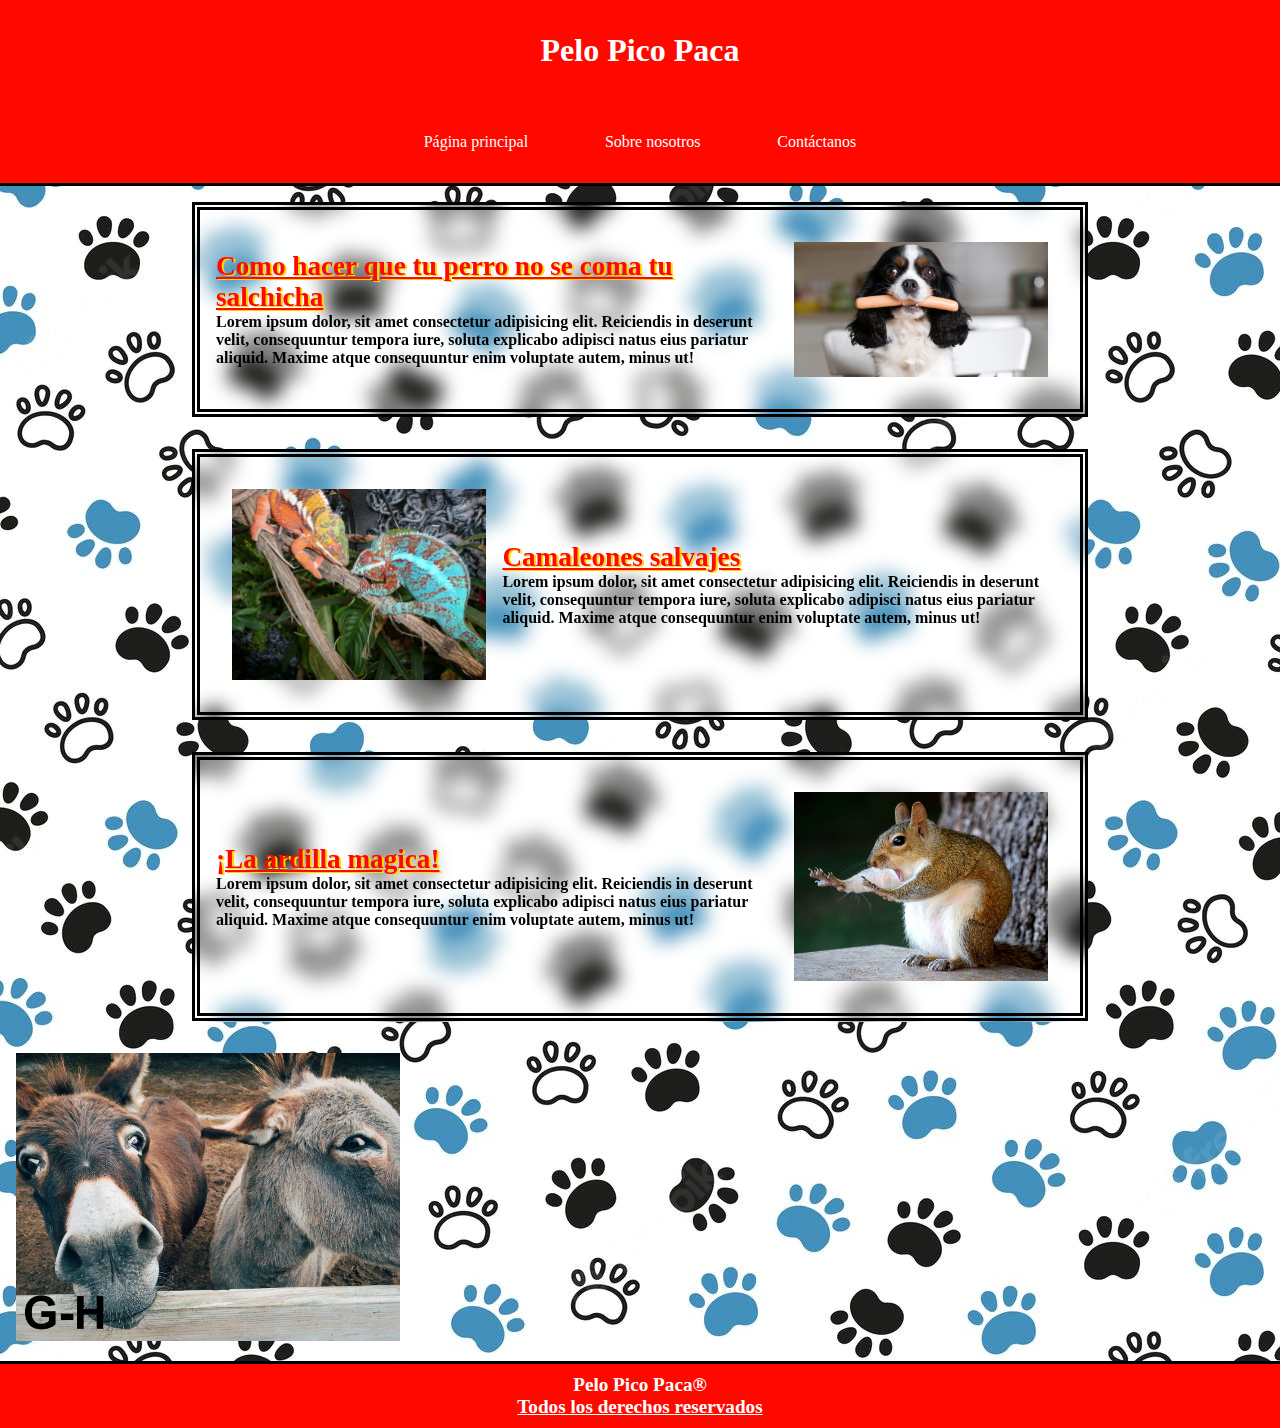
<file: index.html>
<!DOCTYPE html>
<html lang="es">

<head>
    <meta charset="UTF-8">
    <meta http-equiv="X-UA-Compatible" content="IE=edge">
    <meta name="viewport" content="width=device-width, initial-scale=1.0">
    <title>Pelo Pico Paca</title>
    <link rel="stylesheet" href="style.css">
</head>

<body>
    <header>
        <h1><a href="index.html">Pelo Pico Paca</a></h1>
        <nav>
            <ul>
                <li><a href="index.html">Página principal</a></li>
                <li><a href="sobreNosotros.html">Sobre nosotros</a></li>
                <li><a href="contacto.html">Contáctanos</a></li>
            </ul>
        </nav>
    </header>
    <main>
        <article>
            <section>
                <div>
                    <h2>Como hacer que tu perro no se coma tu salchicha</h2>
                    <p>Lorem ipsum dolor, sit amet consectetur adipisicing elit. Reiciendis in deserunt velit,
                        consequuntur
                        tempora iure, soluta explicabo adipisci natus eius pariatur aliquid. Maxime atque consequuntur
                        enim
                        voluptate autem, minus ut!</p>
                </div>
                <img src="./images/PerroComerSalchicha.webp" alt="Perro comiendo salchicha">
            </section>
        </article>
        <article>
            <section>
                <img src="./images/camaleones-petclic-especies_de_reptiles3.webp" alt="Camaleones peleando">
                <div>
                    <h2>Camaleones salvajes</h2>
                    <p>Lorem ipsum dolor, sit amet consectetur adipisicing elit. Reiciendis in deserunt velit,
                        consequuntur
                        tempora iure, soluta explicabo adipisci natus eius pariatur aliquid. Maxime atque consequuntur
                        enim
                        voluptate autem, minus ut!</p>
                </div>
            </section>
        </article>
        <article>
            <section>
                <div>
                    <h2>¡La ardilla magica!</h2>
                    <p>Lorem ipsum dolor, sit amet consectetur adipisicing elit. Reiciendis in deserunt velit,
                        consequuntur
                        tempora iure, soluta explicabo adipisci natus eius pariatur aliquid. Maxime atque consequuntur
                        enim
                        voluptate autem, minus ut!</p>
                </div>
                <img src="./images/comedy-wildlife-awards-squirel-stop.webp" alt="Camaleones peleando">
            </section>
        </article>
        <picture>
            <img class="fotoBurro" src="./images/pexels-pixabay-208821-GH.webp" alt="Burros sonriendo">
        </picture>
    </main>
    <footer>
        <p><a href="index.html">Pelo Pico Paca®</a></p>
        <p>Todos los derechos reservados</p>
    </footer>

    <!--Imagenes grandes-->
    <source media="(orientation: landscape) and (min-width: 1201px)" srcset="./images/pexels-pixabay-208821-GH.webp"
            type="image/webp">
    <source media="(orientation: portrait) and (min-width:601px)" srcset="./images/pexels-pixabay-208821-GV.webp"
            type="image/webp">

    <!--Imagenes medianas-->
    <source media="(orientation: landscape) and (min-width: 901px)" srcset="./images/pexels-pixabay-208821-MH.webp"
            type="image/webp">
    <source media="(orientation: landscape) and (min-width: 901px)" srcset="./images/pexels-pixabay-208821-MV.webp"
            type="image/webp">
    
    <!--Imagenes pequeñas-->
    <source media="(orientation: landscape) and (max-width: 900px)" srcset="./images/pexels-pixabay-208821-PH.webp" 
            type="image/webp">
    <source media="(orientation: landscape) and (max-width: 900px)" srcset="./images/pexels-pixabay-208821-PV.webp"
            type="image/webp">

</body>
</html>
</file>
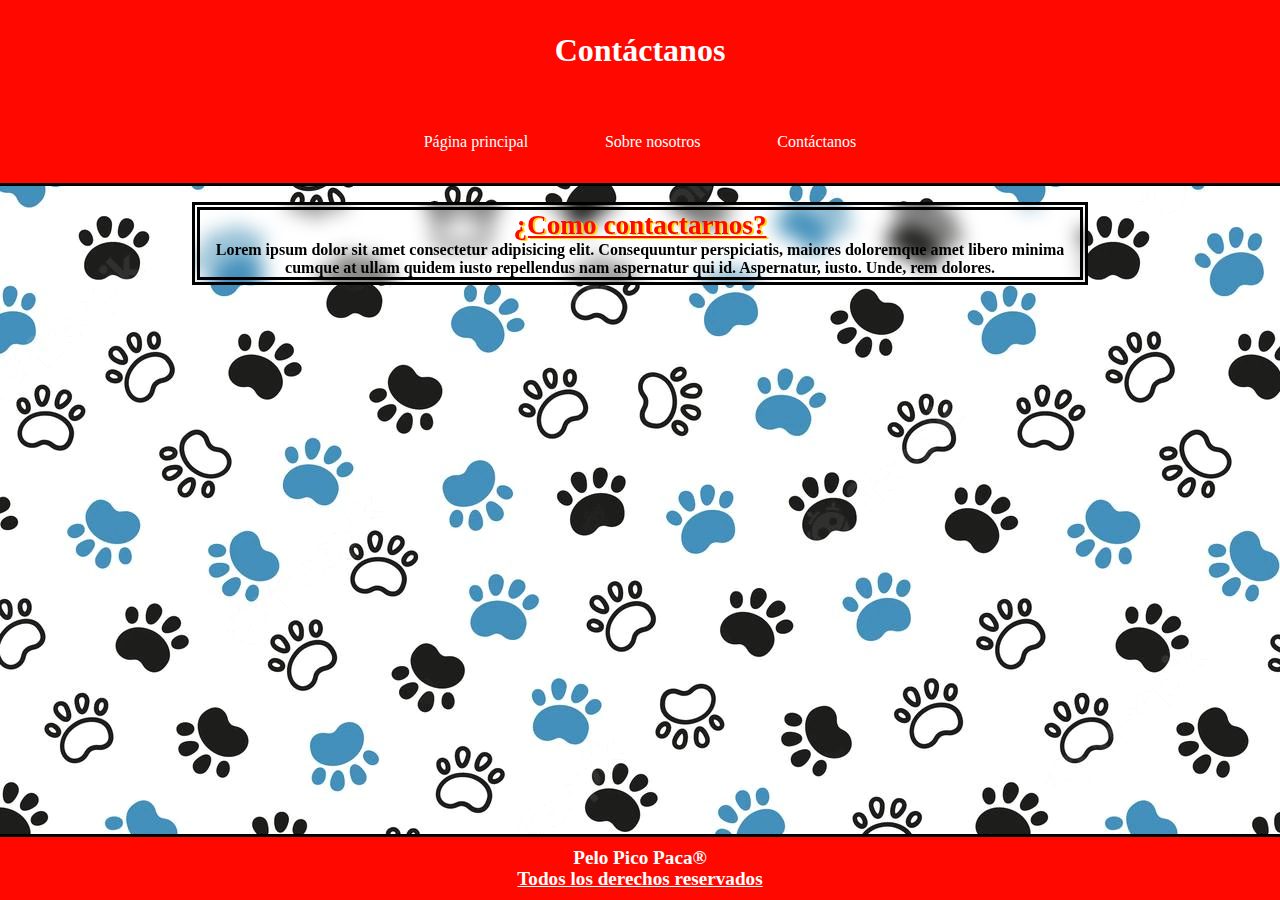
<file: contacto.html>
<!DOCTYPE html>
<html lang="es">
<head>
    <meta charset="UTF-8">
    <meta http-equiv="X-UA-Compatible" content="IE=edge">
    <meta name="viewport" content="width=device-width, initial-scale=1.0">
    <title>Contactanos</title>
    <link rel="stylesheet" href="style.css">
</head>
<body>
    
    <header>
        <h1><a href="index.html">Contáctanos</a></h1>
        <nav>
            <ul>
                <li><a href="index.html">Página principal</a></li>
                <li><a href="sobreNosotros.html">Sobre nosotros</a></li>
                <li><a href="contacto.html">Contáctanos</a></li>
            </ul>
        </nav>
    </header>
    <main id="sobreNosotros">
        <article>
            <h2>¿Como contactarnos?</h2>
            <p>Lorem ipsum dolor sit amet consectetur adipisicing elit. Consequuntur perspiciatis, maiores doloremque
                amet libero minima cumque at ullam quidem iusto repellendus nam aspernatur qui id. Aspernatur, iusto.
                Unde, rem dolores.</p>
        </article>
    </main>
    <footer id="footerSobreNosotros">
        <p><a href="index.html">Pelo Pico Paca®</a></p>
        <p>Todos los derechos reservados</p>
    </footer>

</body>
</html>
</file>
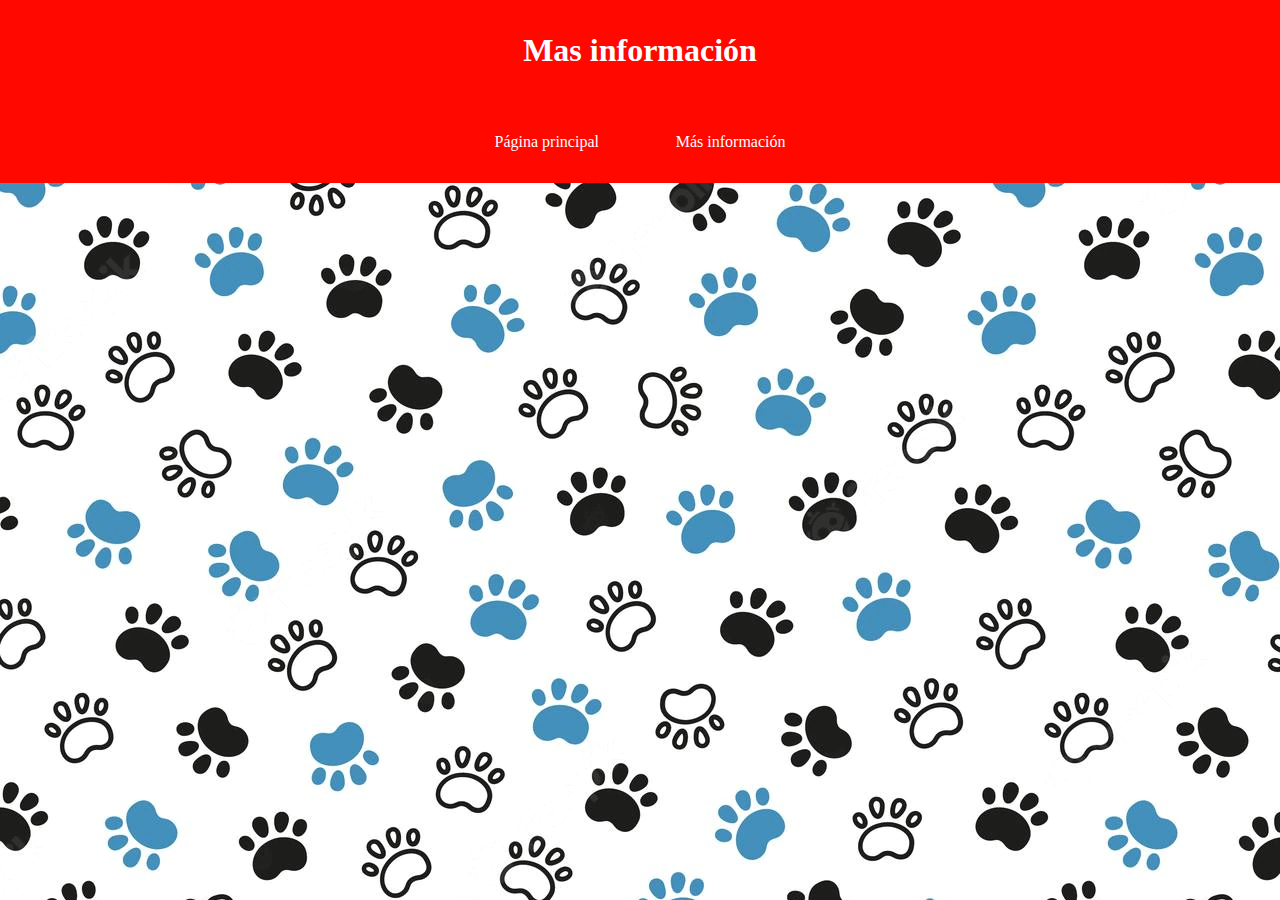
<file: info.html>
<!DOCTYPE html>
<html lang="es">
<head>
    <meta charset="UTF-8">
    <meta http-equiv="X-UA-Compatible" content="IE=edge">
    <meta name="viewport" content="width=device-width, initial-scale=1.0">
    <title>Más información</title>
    <link rel="stylesheet" href="style.css">
</head>
<body>
    <h1>Mas información</h1>
    <nav id="nav">
        <ul>
            <li><a href="index.html">Página principal</a></li>
            <li><a href="info.html">Más información</a></li>
          </ul>
    </nav>
</body>
</html>
</file>
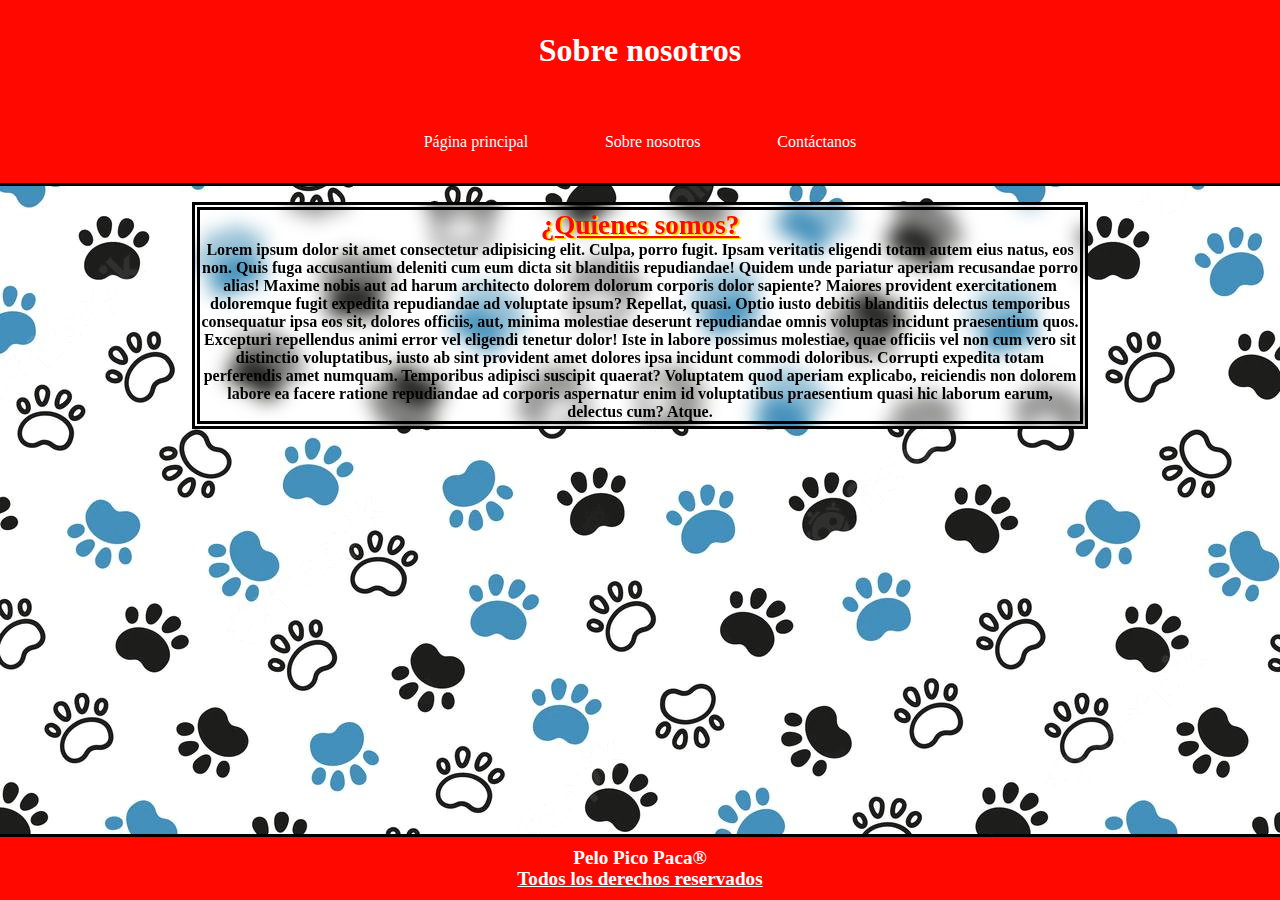
<file: sobreNosotros.html>
<!DOCTYPE html>
<html lang="es">

<head>
    <meta charset="UTF-8">
    <meta http-equiv="X-UA-Compatible" content="IE=edge">
    <meta name="viewport" content="width=device-width, initial-scale=1.0">
    <title>Más información</title>
    <link rel="stylesheet" href="style.css">
</head>

<body>
    <header>
        <h1><a href="index.html">Sobre nosotros</a></h1>
        <nav>
            <ul>
                <li><a href="index.html">Página principal</a></li>
                <li><a href="sobreNosotros.html">Sobre nosotros</a></li>
                <li><a href="contacto.html">Contáctanos</a></li>
            </ul>
        </nav>
    </header>
    <main id="sobreNosotros">
        <article>
            <h2>¿Quienes somos?</h2>
            <p>Lorem ipsum dolor sit amet consectetur adipisicing elit. Culpa, porro fugit. Ipsam veritatis eligendi
                totam autem eius natus, eos non. Quis fuga accusantium deleniti cum eum dicta sit blanditiis
                repudiandae!
                Quidem unde pariatur aperiam recusandae porro alias! Maxime nobis aut ad harum architecto dolorem
                dolorum corporis dolor sapiente? Maiores provident exercitationem doloremque fugit expedita repudiandae
                ad voluptate ipsum? Repellat, quasi.
                Optio iusto debitis blanditiis delectus temporibus consequatur ipsa eos sit, dolores officiis, aut,
                minima molestiae deserunt repudiandae omnis voluptas incidunt praesentium quos. Excepturi repellendus
                animi error vel eligendi tenetur dolor!
                Iste in labore possimus molestiae, quae officiis vel non cum vero sit distinctio voluptatibus, iusto ab
                sint provident amet dolores ipsa incidunt commodi doloribus. Corrupti expedita totam perferendis amet
                numquam.
                Temporibus adipisci suscipit quaerat? Voluptatem quod aperiam explicabo, reiciendis non dolorem labore
                ea facere ratione repudiandae ad corporis aspernatur enim id voluptatibus praesentium quasi hic laborum
                earum, delectus cum? Atque.</p>
        </article>
    </main>
    <footer id="footerSobreNosotros">
        <p><a href="index.html">Pelo Pico Paca®</a></p>
        <p>Todos los derechos reservados</p>
    </footer>
</body>

</html>
</file>
<file: style.css>
* {
    box-sizing: border-box;
    margin: 0;
    padding: 0;
}

body {
    background-image: url(./images/patron-perro-costuras-huellas-patas-textura-patas-gato-patron-huellas-perros-textura-perro-ilustracion-vectorial-dibujada-mano-estilo-garabato-sobre-fondo-blanco_192280-1321.webp);
    overflow-x: hidden;
}

header {
    width: 100vw;
    border-bottom: .2em solid black
}

h1 {
    text-align: center;
    background-color: rgb(255, 8, 0);
    color: white;
    padding: 1em;
}

ul {
    display: flex;
    justify-content: center;
    align-items: center;
    background-color: rgb(255, 8, 0);
    width: 100vw;
    list-style: none;
    text-align: center;
}

li {
    margin: 1em;
    padding: 1em;
    transition: all .1s ease-in-out;
}

a {
    text-decoration: none;
    color: white;
    padding: .4em;
    width: 30vw;
}

li:hover {
    background-color: rgba(0, 0, 0, 0.61);
    border-radius: .5em;
    text-decoration: underline;
    transform: scale(1.05);
}

li:active {
    background-color: rgba(255, 230, 0, 0.822);
}

main {
    display: flex;
    justify-content: center;
    align-items: center;
    flex-direction: column;
}

h2 {
    font-size: 1.7em;
    font-weight: bold;
    color: rgb(255, 8, 0);
    text-decoration: underline;
    text-shadow: 2px 1px gold;
}

p {
    font-weight: bold;
}

img {
    width: 30%;
    margin: 1em;
    transition: all .3s ease-in-out;
}

img:hover {
    transform: scale(1.1);
}

img:active {
    box-shadow: 0 8px 8px 0 rgba(0, 0, 0, 0.685);
}

article {
    display: flex;
    width: 70vw;
    margin: 1em;
    backdrop-filter: blur(10px);
    border: .5em double black;
}

section {
    display: flex;
    align-items: center;
    padding: 1em;
}

footer {
    display: flex;
    justify-content: center;
    align-items: center;
    flex-direction: column;
    width: 100%;
    background-color: rgb(255, 8, 0);
    font-size: 1.2em;
    padding: .5em;
    border-top: .2em solid black;
}

footer > p:nth-child(2) {
    color: rgb(255, 255, 255);
    text-decoration: underline;
}

#sobreNosotros article{
    display: flex;
    justify-content: center;
    align-items: center;
    flex-direction: column;
    text-align: center;
}

#footerSobreNosotros {
    border-top: .2em solid black;
    position: absolute;
    bottom: 0;
}

.portaFoto {
    width: 50vw;
    height: 50vh;
    background-color: lightpink;
    display: block;
}

.fotoBurro {
    width: 30%;
    height: 30%;
    object-fit: cover;
}

.fotoBurro:hover {
    transform: none;
}

@media screen and (orientation:landscape) {
    .portaFoto {
        max-width: 1920px;
        max-height: 1280px;
    }
}

@media screen and (orientation:portrait) {
    .portaFoto {
        max-width: 800px;
        max-height: 1200px;
    }
}
</file>
